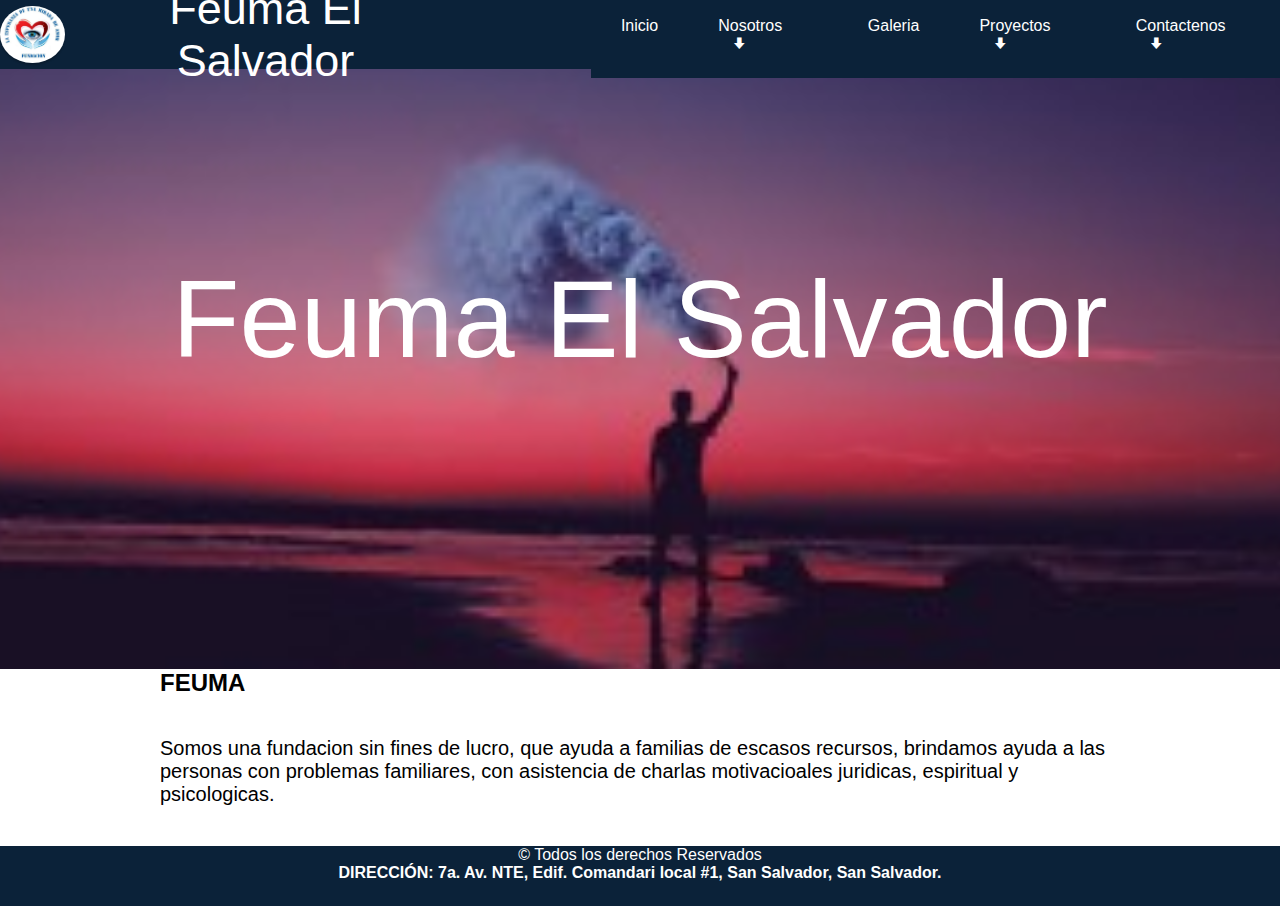
<file: Index.html>
<!DOCTYPE html>
<html>
<head>
	<title>Inicio</title>
	<link rel="icon" type="image/png" href="..\\icon\logo.png" style="border-radius: 50%"/>
	<meta charset="utf-8">
	<meta name="viewport" content="width=device=width, user-scalable=no, initial-scale=1, minimuscale=1
	">
	<link rel="stylesheet" type="text/css" href="..\\css\estilo.css">
	<link rel="stylesheet" type="text/css" href="..\\css\fontello.css">
	<link rel="stylesheet" type="text/css" href="..\\css\vistamovil.css">
	<script src="http://code.jquery.com/jquery-1.11.3.min.js"></script>
</head>
<body>
	<header>
		<input type="checkbox" id="btn-menu">
		<div class="Logo"><img src="..\\icon\logo2.png"></div>
		<label class="Slogan"><p>Feuma El Salvador</p></label>
		<label for="btn-menu" class="icon-menu"></label>

		<nav class="menu">
			<ul>
				<li><a href="Index.html">Inicio</a></li>
				<li class="Submenu"><a>Nosotros<span class="icon-down"></span></a>
					<ul>
						<li><a href="Nosotros.html">Nuestra Historia</a></li>
						<li><a href="Mision.html">Mision</a></li>
						<li><a href="Vision.html">Vision</a></li>
					</ul>
				</li>
				<li><a href="Galeria.html">Galeria</a></li>
				<li class="Submenu"><a>Proyectos<span class="icon-down"></span></a>
					<ul>
						<li><a href="Proyectos.html">Proyectos</a></li>
						<li><a href="Servicios.html">Servicios</a></li>
					</ul>
				</li>
				<li class="Submenu"><a>Contactenos<span class="icon-down"></span></a>
					<ul>
						<li><a href="Contactanos.html">Contactenos</a></li>
						<li><a href="Ubicacion.html">Ubicacion</a></li>
					</ul>
			</ul>
		</nav>
	</header>
	<section >
<div class="bloque parallax image-1">
    <div class="contenido">
    	<label class="Ns"><p>Feuma El Salvador</p></label>
    </div>
  </div>

  <div class="bloque">
    <div class="contenido">
      <h2>FEUMA</h2>
      <p>Somos una fundacion sin fines de lucro, que ayuda a familias de escasos recursos, brindamos ayuda a las personas con problemas familiares, con asistencia de charlas motivacioales juridicas, espiritual y psicologicas.</p>
    </div>
  </div>
</section>
	<div class="footer">
        <p>&copy; Todos los derechos Reservados</p>
         <h4>DIRECCIÓN: 7a. Av. NTE, Edif. Comandari local #1, San Salvador, San Salvador.</h4>
     </div>
<script src="..//menu.js"></script>
</body>
</html>
</file>
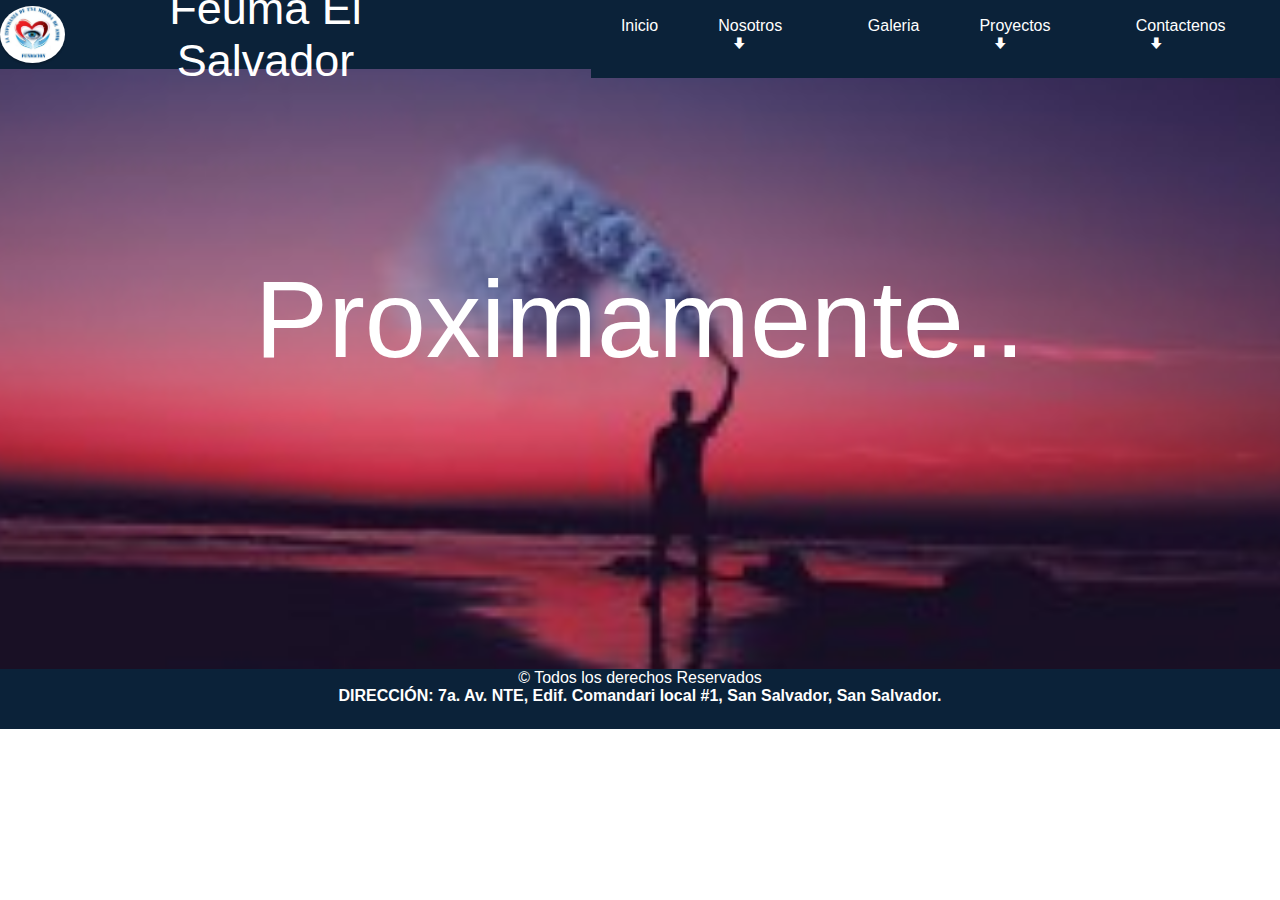
<file: Contactanos.html>
<!DOCTYPE html>
<html>
<head>
	<title>Inicio</title>
	<link rel="icon" type="image/png" href="..\\icon\logo.png" style="border-radius: 50%"/>
	<meta charset="utf-8">
	<meta name="viewport" content="width=device=width, user-scalable=no, initial-scale=1, minimuscale=1
	">
	<link rel="stylesheet" type="text/css" href="..\\css\estilo.css">
	<link rel="stylesheet" type="text/css" href="..\\css\fontello.css">
	<link rel="stylesheet" type="text/css" href="..\\css\vistamovil.css">
	<script src="http://code.jquery.com/jquery-1.11.3.min.js"></script>
</head>
<body>
	<header>
		<input type="checkbox" id="btn-menu">
		<div class="Logo"><img src="..\\icon\logo2.png"></div>
		<label class="Slogan"><p>Feuma El Salvador</p></label>
		<label for="btn-menu" class="icon-menu"></label>

		<nav class="menu">
			<ul>
				<li><a href="Index.html">Inicio</a></li>
				<li class="Submenu"><a>Nosotros<span class="icon-down"></span></a>
					<ul>
						<li><a href="Nosotros.html">Nuestra Historia</a></li>
						<li><a href="Mision.html">Mision</a></li>
						<li><a href="Vision.html">Vision</a></li>
					</ul>
				</li>
				<li><a href="Galeria.html">Galeria</a></li>
				<li class="Submenu"><a>Proyectos<span class="icon-down"></span></a>
					<ul>
						<li><a href="Proyectos.html">Proyectos</a></li>
						<li><a href="Servicios.html">Servicios</a></li>
					</ul>
				</li>
				<li class="Submenu"><a>Contactenos<span class="icon-down"></span></a>
					<ul>
						<li><a href="Contactanos.html">Contactenos</a></li>
						<li><a href="Ubicacion.html">Ubicacion</a></li>
					</ul>
			</ul>
		</nav>
	</header>
	<section >
<div class="bloque parallax image-1">
    <div class="container">
      <label class="Ns"><p>Proximamente..</p></label>
    </div>
  </div>
	<div class="footer">
        <p>&copy; Todos los derechos Reservados</p>
         <h4>DIRECCIÓN: 7a. Av. NTE, Edif. Comandari local #1, San Salvador, San Salvador.</h4>
<script src="..//menu.js"></script>
</body>
</html>
</file>
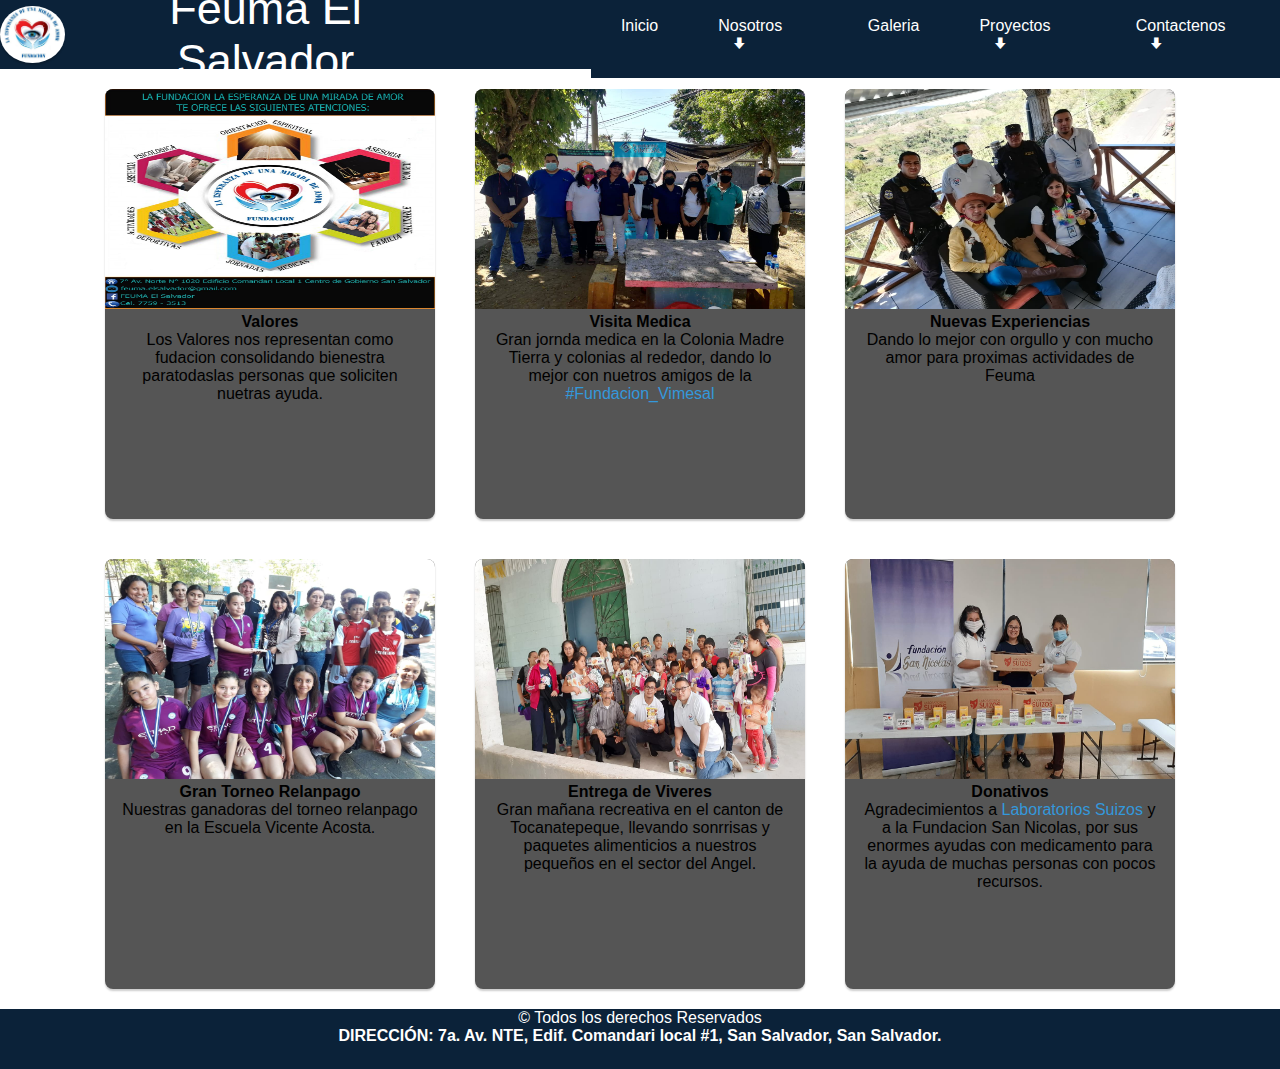
<file: Galeria.html>
<!DOCTYPE html>
<html>
<head>
	<title>Inicio</title>
	<link rel="icon" type="image/png" href="..\\icon\logo.png" style="border-radius: 50%"/>
	<meta charset="utf-8">
	<meta name="viewport" content="width=device=width, user-scalable=no, initial-scale=1, minimuscale=1
	">
	<link rel="stylesheet" type="text/css" href="..\\css\estilo.css">
	<link rel="stylesheet" type="text/css" href="..\\css\fontello.css">
	<link rel="stylesheet" type="text/css" href="..\\css\Galeria.css">
	<script src="http://code.jquery.com/jquery-1.11.3.min.js"></script>
</head>
<body>
	<header>
		<input type="checkbox" id="btn-menu">
		<div class="Logo"><img src="..\\icon\logo2.png"></div>
		<label class="Slogan"><p>Feuma El Salvador</p></label>
		<label for="btn-menu" class="icon-menu"></label>

		<nav class="menu">
			<ul>
				<li><a href="Index.html">Inicio</a></li>
				<li class="Submenu"><a>Nosotros<span class="icon-down"></span></a>
					<ul>
						<li><a href="Nosotros.html">Nuestra Historia</a></li>
						<li><a href="Mision.html">Mision</a></li>
						<li><a href="Vision.html">Vision</a></li>
					</ul>
				</li>
				<li><a href="Galeria.html">Galeria</a></li>
				<li class="Submenu"><a>Proyectos<span class="icon-down"></span></a>
					<ul>
						<li><a href="Proyectos.html">Proyectos</a></li>
						<li><a href="Servicios.html">Servicios</a></li>
					</ul>
				</li>
				<li class="Submenu"><a>Contactenos<span class="icon-down"></span></a>
					<ul>
						<li><a href="Contactanos.html">Contactenos</a></li>
						<li><a href="Ubicacion.html">Ubicacion</a></li>
					</ul>
			</ul>
		</nav>
	</header>
	<section >

		 <div class="container">
       
<div class="card">
            <img src="..//img/img.jpg">
            <h4>Valores</h4>
            <p>Los Valores nos representan como fudacion consolidando bienestra paratodaslas personas que soliciten nuetras ayuda.</p>
           
        </div>
        
        <div class="card">
            <img src="..//img/img2.jpg">
            <h4>Visita Medica</h4>
            <p>Gran jornda medica en la Colonia Madre Tierra y colonias al rededor, dando lo mejor con nuetros amigos de la <a href="http://www.vimesal.org/">#Fundacion_Vimesal</a></p>
            
        </div>


        <div class="card">
            <img src="..//img/g2.jpeg">
            <h4>Nuevas Experiencias</h4>
            <p>Dando lo mejor con orgullo y con mucho amor para proximas actividades de Feuma</p>
           
        </div>

         <div class="card">
            <img src="..//img/g3.jpeg">
            <h4>Gran Torneo Relanpago</h4>
            <p>Nuestras ganadoras del torneo relanpago en la Escuela Vicente Acosta.</p>
            
        </div>

         <div class="card">
            <img src="..//img/g4.jpeg">
            <h4>Entrega de Viveres</h4>
            <p>Gran mañana recreativa en el canton de Tocanatepeque, llevando sonrrisas y paquetes alimenticios a nuestros pequeños en el sector del Angel.</p>
          
        </div>
        
        <div class="card">
            <img src="..//img/g5.jpeg">
            <h4>Donativos</h4>
            <p>Agradecimientos a <a href="http://www.labsuizo.com/">Laboratorios Suizos</a> y a la Fundacion San Nicolas, por sus enormes ayudas con medicamento para la ayuda de muchas personas con pocos recursos.</p>
        </div>
        
    </div>
    
	</section>
	<div class="footer">
        <p>&copy; Todos los derechos Reservados</p>
         <h4>DIRECCIÓN: 7a. Av. NTE, Edif. Comandari local #1, San Salvador, San Salvador.</h4>
<script src="..//menu.js"></script>
</body>
</html>
</file>
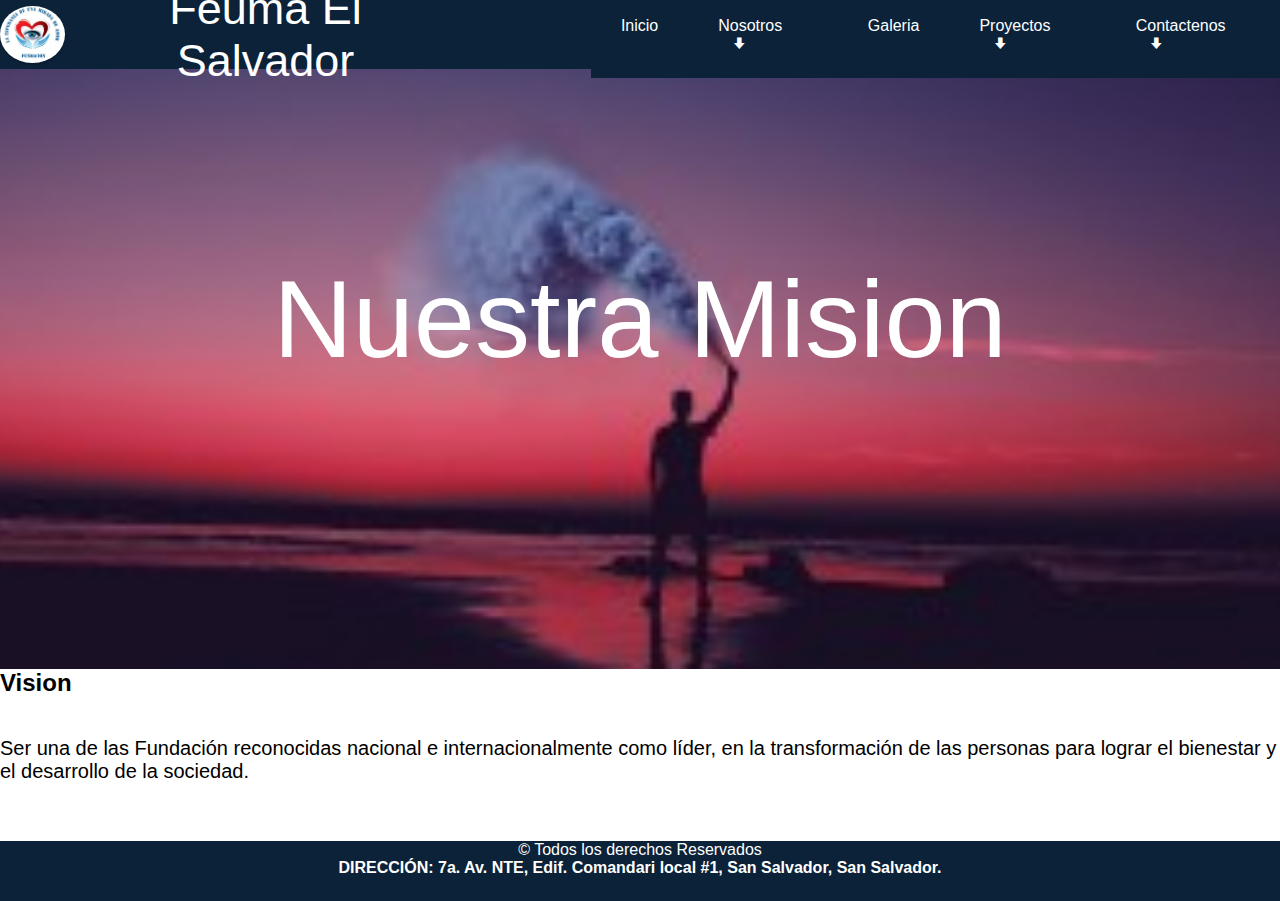
<file: Mision.html>
<!DOCTYPE html>
<html>
<head>
	<title>Inicio</title>
	<link rel="icon" type="image/png" href="..\\icon\logo.png" style="border-radius: 50%"/>
	<meta charset="utf-8">
	<meta name="viewport" content="width=device=width, user-scalable=no, initial-scale=1, minimuscale=1
	">
	<link rel="stylesheet" type="text/css" href="..\\css\estilo.css">
	<link rel="stylesheet" type="text/css" href="..\\css\fontello.css">
	<link rel="stylesheet" type="text/css" href="..\\css\vistamovil.css">
	<script src="http://code.jquery.com/jquery-1.11.3.min.js"></script>
</head>
<body>
	<header>
		<input type="checkbox" id="btn-menu">
		<div class="Logo"><img src="..\\icon\logo2.png"></div>
		<label class="Slogan"><p>Feuma El Salvador</p></label>
		<label for="btn-menu" class="icon-menu"></label>

		<nav class="menu">
			<ul>
				<li><a href="Index.html">Inicio</a></li>
				<li class="Submenu"><a>Nosotros<span class="icon-down"></span></a>
					<ul>
						<li><a href="Nosotros.html">Nuestra Historia</a></li>
						<li><a href="Mision.html">Mision</a></li>
						<li><a href="Vision.html">Vision</a></li>
					</ul>
				</li>
				<li><a href="Galeria.html">Galeria</a></li>
				<li class="Submenu"><a>Proyectos<span class="icon-down"></span></a>
					<ul>
						<li><a href="Proyectos.html">Proyectos</a></li>
						<li><a href="Servicios.html">Servicios</a></li>
					</ul>
				</li>
				<li class="Submenu"><a>Contactenos<span class="icon-down"></span></a>
					<ul>
						<li><a href="Contactanos.html">Contactenos</a></li>
						<li><a href="Ubicacion.html">Ubicacion</a></li>
					</ul>
			</ul>
		</nav>
	</header>
	<section >
<div class="bloque parallax image-1">
    <div class="container">
      <label class="Ns"><p>Nuestra Mision</p></label>
    </div>
  </div>

  <div class="bloque">
    <div class="container">
      <h2>Vision</h2>
      <p>Ser una de las Fundación reconocidas nacional e internacionalmente como líder, en la transformación de las personas para lograr el bienestar y el desarrollo de la sociedad.</p>
      <br>
    </div>
  </div>
</section>
	<div class="footer">
        <p>&copy; Todos los derechos Reservados</p>
         <h4>DIRECCIÓN: 7a. Av. NTE, Edif. Comandari local #1, San Salvador, San Salvador.</h4>
<script src="..//menu.js"></script>
</body>
</html>
</file>
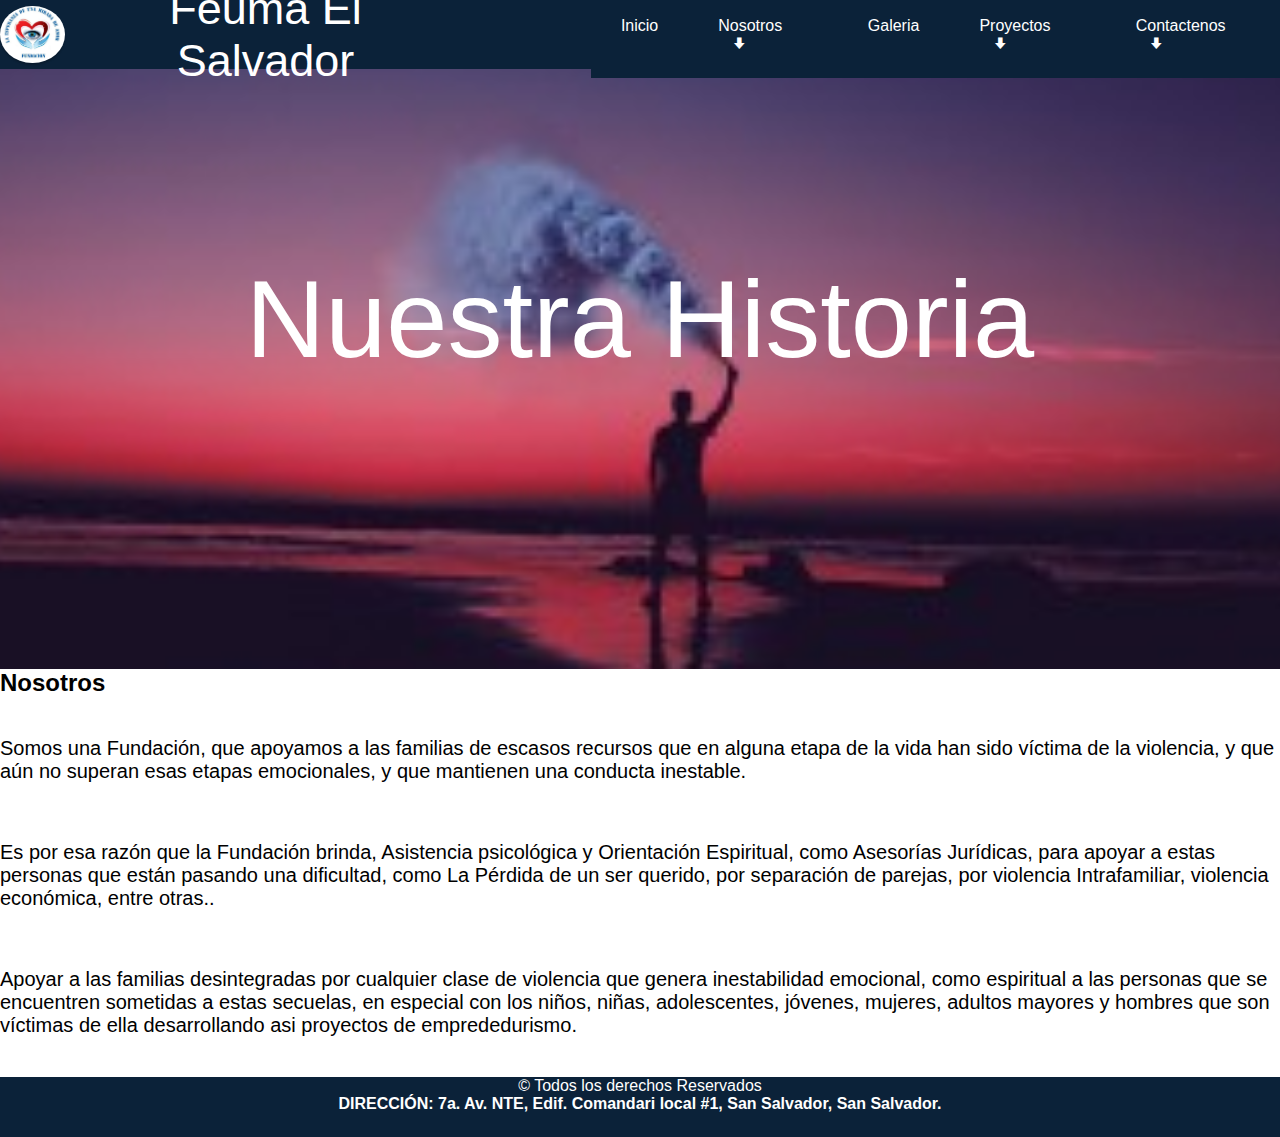
<file: Nosotros.html>
<!DOCTYPE html>
<html>
<head>
	<title>Inicio</title>
	<link rel="icon" type="image/png" href="..\\icon\logo.png" style="border-radius: 50%"/>
	<meta charset="utf-8">
	<meta name="viewport" content="width=device=width, user-scalable=no, initial-scale=1, minimuscale=1
	">
	<link rel="stylesheet" type="text/css" href="..\\css\estilo.css">
	<link rel="stylesheet" type="text/css" href="..\\css\fontello.css">
	<link rel="stylesheet" type="text/css" href="..\\css\vistamovil.css">
	<script src="http://code.jquery.com/jquery-1.11.3.min.js"></script>
</head>
<body>
	<header>
		<input type="checkbox" id="btn-menu">
		<div class="Logo"><img src="..\\icon\logo2.png"></div>
		<label class="Slogan"><p>Feuma El Salvador</p></label>
		<label for="btn-menu" class="icon-menu"></label>

		<nav class="menu">
			<ul>
				<li><a href="Index.html">Inicio</a></li>
				<li class="Submenu"><a>Nosotros<span class="icon-down"></span></a>
					<ul>
						<li><a href="Nosotros.html">Nuestra Historia</a></li>
						<li><a href="Mision.html">Mision</a></li>
						<li><a href="Vision.html">Vision</a></li>
					</ul>
				</li>
				<li><a href="Galeria.html">Galeria</a></li>
				<li class="Submenu"><a>Proyectos<span class="icon-down"></span></a>
					<ul>
						<li><a href="Proyectos.html">Proyectos</a></li>
						<li><a href="Servicios.html">Servicios</a></li>
					</ul>
				</li>
				<li class="Submenu"><a>Contactenos<span class="icon-down"></span></a>
					<ul>
						<li><a href="Contactanos.html">Contactenos</a></li>
						<li><a href="Ubicacion.html">Ubicacion</a></li>
					</ul>
			</ul>
		</nav>
	</header>
	<section >
<div class="bloque parallax image-1">
    <div class="container">
      <label class="Ns"><p>Nuestra Historia</p></label>
    </div>
  </div>

  <div class="bloque">
    <div class="container">
      <h2>Nosotros</h2>
      <p>Somos una Fundación, que apoyamos a las familias de escasos recursos que en alguna etapa de la vida han sido víctima de la violencia, y que aún no superan esas etapas emocionales, y que  mantienen una conducta inestable.</p>
      <br>
      <p>Es por esa razón que la Fundación brinda, Asistencia psicológica y Orientación Espiritual, como Asesorías Jurídicas, para apoyar a estas personas que están pasando una dificultad, como La Pérdida de  un ser querido,  por separación de parejas, por violencia Intrafamiliar, violencia económica, entre otras..</p>
      <br>
      <p>Apoyar a las familias desintegradas por cualquier clase de violencia que genera inestabilidad emocional, como espiritual a las personas que  se encuentren  sometidas a estas secuelas, en especial con los niños, niñas, adolescentes, jóvenes, mujeres, adultos mayores y hombres que son víctimas de ella desarrollando asi proyectos de emprededurismo.</p>
    </div>
  </div>
</section>
	<div class="footer">
        <p>&copy; Todos los derechos Reservados</p>
         <h4>DIRECCIÓN: 7a. Av. NTE, Edif. Comandari local #1, San Salvador, San Salvador.</h4>
<script src="..//menu.js"></script>
</body>
</html>
</file>
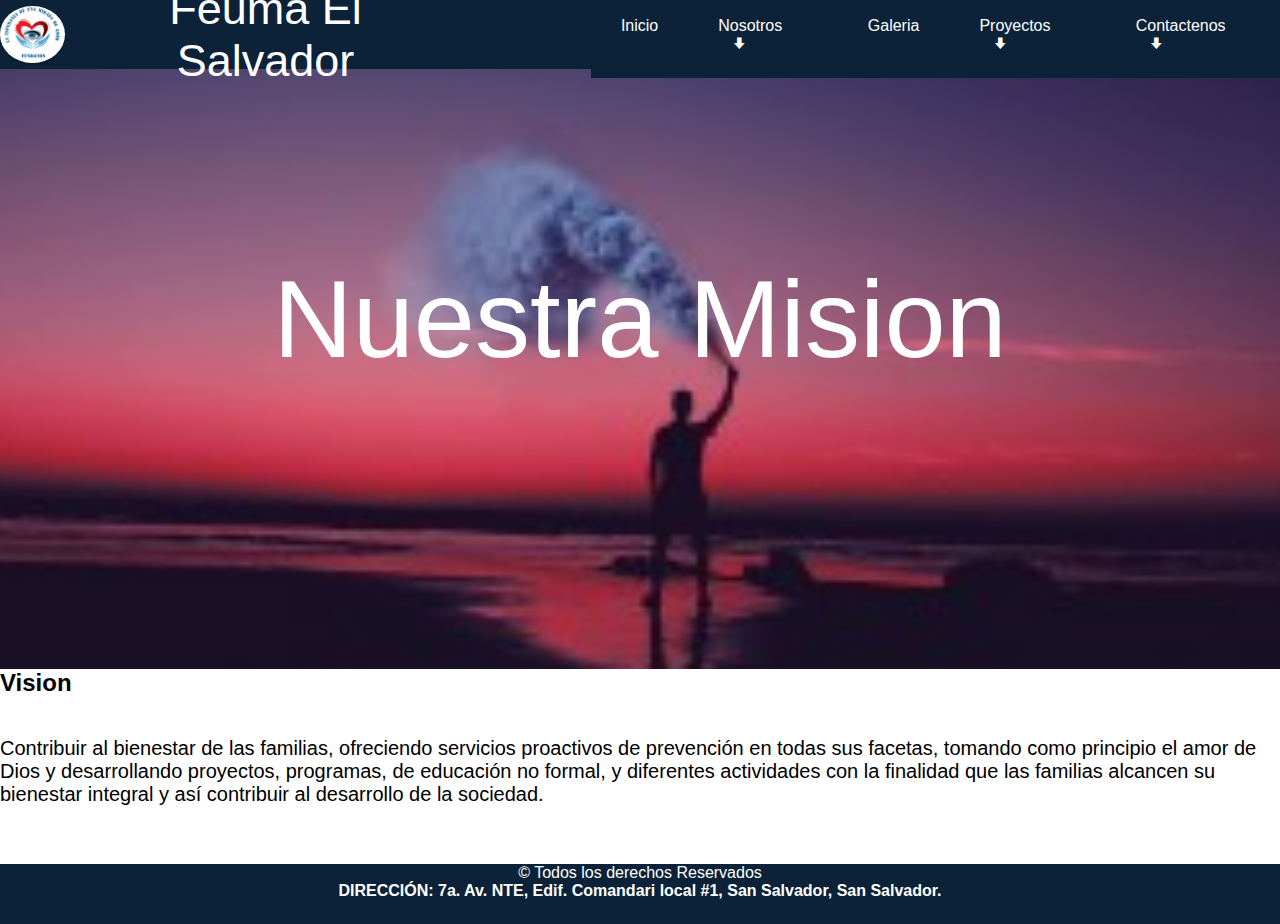
<file: Vision.html>
<!DOCTYPE html>
<html>
<head>
	<title>Inicio</title>
	<link rel="icon" type="image/png" href="..\\icon\logo.png" style="border-radius: 50%"/>
	<meta charset="utf-8">
	<meta name="viewport" content="width=device=width, user-scalable=no, initial-scale=1, minimuscale=1
	">
	<link rel="stylesheet" type="text/css" href="..\\css\estilo.css">
	<link rel="stylesheet" type="text/css" href="..\\css\fontello.css">
	<link rel="stylesheet" type="text/css" href="..\\css\vistamovil.css">
	<script src="http://code.jquery.com/jquery-1.11.3.min.js"></script>
</head>
<body>
	<header>
		<input type="checkbox" id="btn-menu">
		<div class="Logo"><img src="..\\icon\logo2.png"></div>
		<label class="Slogan"><p>Feuma El Salvador</p></label>
		<label for="btn-menu" class="icon-menu"></label>

		<nav class="menu">
			<ul>
				<li><a href="Index.html">Inicio</a></li>
				<li class="Submenu"><a>Nosotros<span class="icon-down"></span></a>
					<ul>
						<li><a href="Nosotros.html">Nuestra Historia</a></li>
						<li><a href="Mision.html">Mision</a></li>
						<li><a href="Vision.html">Vision</a></li>
					</ul>
				</li>
				<li><a href="Galeria.html">Galeria</a></li>
				<li class="Submenu"><a>Proyectos<span class="icon-down"></span></a>
					<ul>
						<li><a href="Proyectos.html">Proyectos</a></li>
						<li><a href="Servicios.html">Servicios</a></li>
					</ul>
				</li>
				<li class="Submenu"><a>Contactenos<span class="icon-down"></span></a>
					<ul>
						<li><a href="Contactanos.html">Contactenos</a></li>
						<li><a href="Ubicacion.html">Ubicacion</a></li>
					</ul>
			</ul>
		</nav>
	</header>
	<section >
<div class="bloque parallax image-1">
    <div class="container">
      <label class="Ns"><p>Nuestra Mision</p></label>
    </div>
  </div>

  <div class="bloque">
    <div class="container">
      <h2>Vision</h2>
      <p>Contribuir al bienestar de las familias, ofreciendo servicios proactivos de prevención en todas sus facetas, tomando como principio el amor de Dios y desarrollando proyectos, programas, de educación no formal, y diferentes actividades con la finalidad que las familias alcancen su bienestar integral y así contribuir al desarrollo de la sociedad.</p>
      <br>
    </div>
  </div>
</section>
	<div class="footer">
        <p>&copy; Todos los derechos Reservados</p>
         <h4>DIRECCIÓN: 7a. Av. NTE, Edif. Comandari local #1, San Salvador, San Salvador.</h4>
<script src="..//menu.js"></script>
</body>
</html>
</file>
